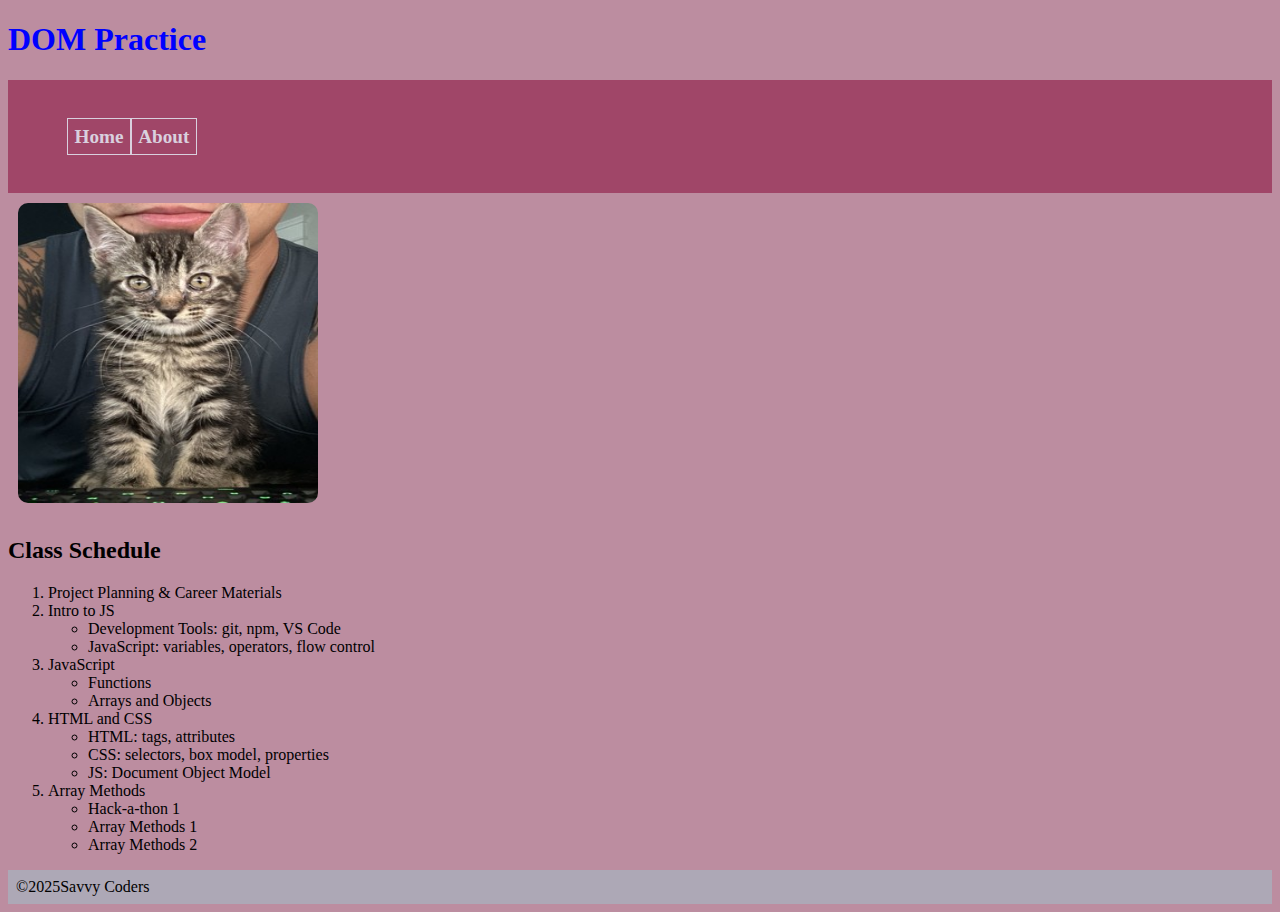
<file: week4/4.2/index.html>
<!DOCTYPE html>
<html lang="en">
<head>
  <meta charset="UTF-8">
  <meta name="viewport" content="width=device-width, initial-scale=1.0">
  <title>James DOM Practice</title>
  <link rel="stylesheet" href="styles.css"/>
</head>
<body>
  <header>
    <h1>DOM Practice</h1>
  </header>
  <nav class="nav-bar">
    <p>Navigation Bar</p>
  </nav>
  <main>
    <div class="main-content">
            <img id="cat-picture" src="../images/kang.jpeg" alt="Kang the Conqueror">
      <h2>Class Schedule</h2>
      <div id="class-schedule-list">
        <ol>
          <li class="class-week">Project Planning & Career Materials</li>
          <li class="class-week">Intro to JS
            <ul>
              <li>Development Tools: git, npm, VS Code</li>
              <li>JavaScript: variables, operators, flow control</li>
            </ul>
          </li>
          <li class="class-week">JavaScript
            <ul>
              <li>Functions</li>
              <li>Arrays and Objects</li>
            </ul>
          </li>
          <li class="class-week">HTML and CSS
            <ul>
              <li>HTML: tags, attributes</li>
              <li>CSS: selectors, box model, properties</li>
              <li>JS: Document Object Model</li>
            </ul>
          </li>
          <li class="class-week">Array Methods
            <ul>
              <li>Hack-a-thon 1</li>
              <li>Array Methods 1</li>
              <li>Array Methods 2</li>
            </ul>
          </li>
        </ol>
      </div>
    </div>
  </main>
  <footer>&copy;2025Savvy Coders</footer>

  <script src="4.2.1-SelectingDOMElements.js"></script>
  <script src="4.2.2-NodeRelationships.js"></script>
  <script src="4.2.3-ChangingElements.js"></script>
  <script src="4.2.4-CreatingElements.js"></script>
  <script src="4.2.5-EventListeners.js"></script>
</body>
</html>
</file>
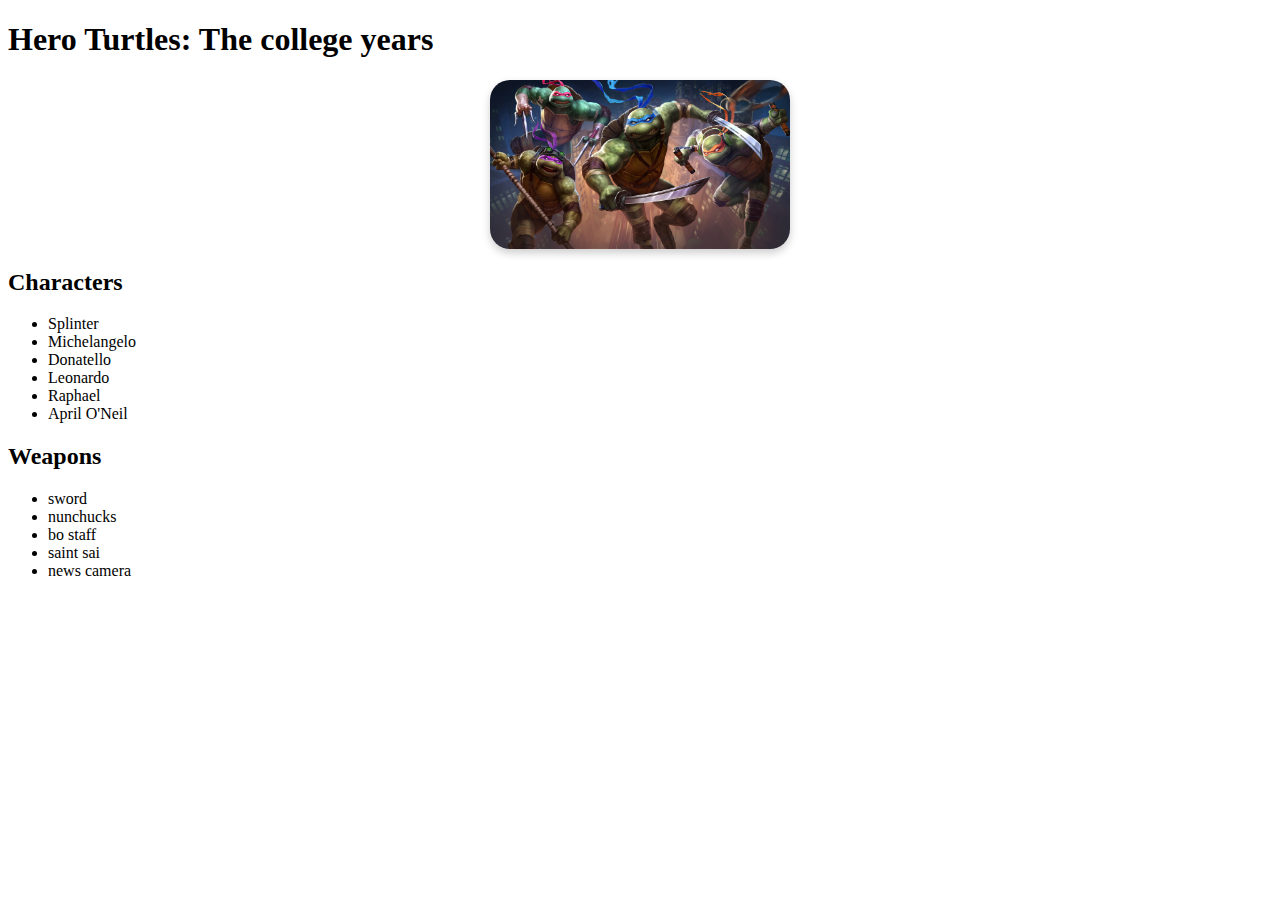
<file: week4/Review/index.html>
<!DOCTYPE html>
<html lang="en">
<head>
  <meta charset="UTF-8">
  <meta name="viewport" content="width=device-width, initial-scale=1.0">
  <title>Document</title>
  <link rel="stylesheet" href="style.css">
</head>
  <h1>Ninja Turtles</h1>
  <img src="img/turtles.jpg" alt="Ninja Turtles">

  <section>
    <h2>Characters</h2>
    <ul id="characters">
    <li>Splinter</li>
    <li>Michelangelo</li>
    <li>Donatello</li>
    <li>Leonardo</li>
    <li>Raphael</li>
    </ul>
  </section>
  <section>
    <h2>Weapons</h2>
    <ul id="weapons">
    <li>sword</li>
    <li>nunchucks</li>
    <li>bo staff</li>
    <li>saint sai</li>
  </ul>
  </section>


<script src="index.js"></script>
</body>

</html>
</file>
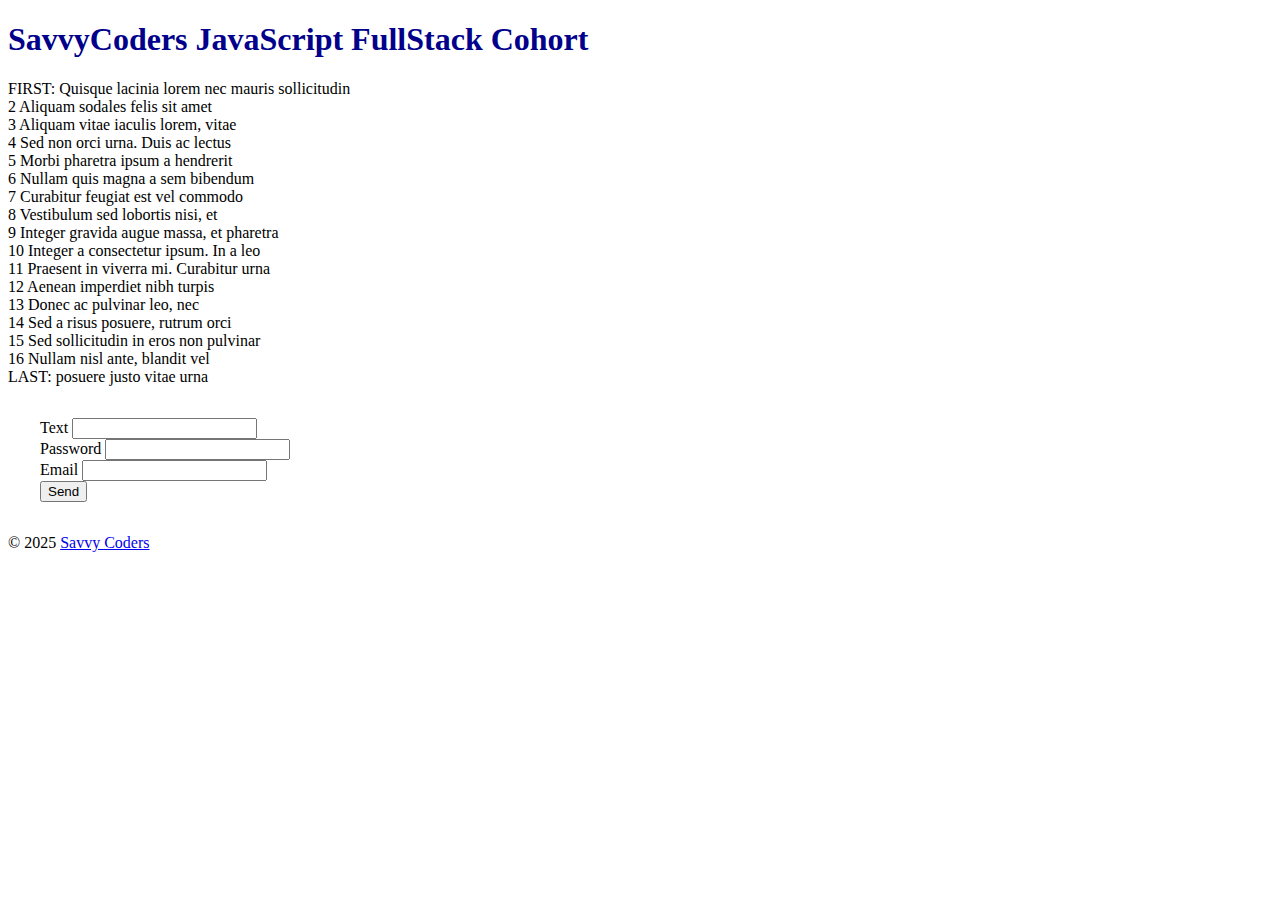
<file: week5/5.2/index.html>
<!DOCTYPE html>
<html lang="en">
  <head>
    <meta charset="UTF-8" />
    <meta name="viewport" content="width=device-width, initial-scale=1.0" />
    <meta http-equiv="X-UA-Compatible" content="ie=edge" />
    <title>Savvy Coders Aug. 2020 Cohort</title>
    <link rel="stylesheet" href="style.css" />
    <link
      href="https://fonts.googleapis.com/css2?family=Cedarville+Cursive&family=Roboto&display=swap"
      rel="stylesheet"
    />
  </head>
  <body>
    <header>
      <h1>SavvyCoders JavaScript FullStack Cohort</h1>
    </header>

    <content>
      <!--
      Comment-out the line above, and uncomment the line below
      to turn on the FLEX functionality
      -->
      <!-- <content class="responsive flex"> -->
      <div id="block1">
        FIRST: Quisque lacinia lorem nec mauris sollicitudin
      </div>
      <div id="block2">2 Aliquam sodales felis sit amet</div>
      <div id="block3">3 Aliquam vitae iaculis lorem, vitae</div>
      <div id="block4">4 Sed non orci urna. Duis ac lectus</div>
      <div id="block5">5 Morbi pharetra ipsum a hendrerit</div>
      <div id="block6">6 Nullam quis magna a sem bibendum</div>
      <div id="block7">7 Curabitur feugiat est vel commodo</div>
      <div id="block8">8 Vestibulum sed lobortis nisi, et</div>
      <div id="block9">9 Integer gravida augue massa, et pharetra</div>
      <div id="block10">10 Integer a consectetur ipsum. In a leo</div>
      <div id="block11">11 Praesent in viverra mi. Curabitur urna</div>
      <div id="block12">12 Aenean imperdiet nibh turpis</div>
      <div id="block13">13 Donec ac pulvinar leo, nec</div>
      <div id="block14">14 Sed a risus posuere, rutrum orci</div>
      <div id="block15">15 Sed sollicitudin in eros non pulvinar</div>
      <div id="block16">16 Nullam nisl ante, blandit vel</div>
      <div id="block17">LAST: posuere justo vitae urna</div>
    </content>

    <!-- Basic Form. Replace this with Better Form -->
    <form>
      <div>
        <label for="text">Text</label>
        <input id="text" name="text" type="text" required />
      </div>
      <div>
        <label for="password">Password</label>
        <input id="password" name="password" type="password" />
      </div>
      <div>
        <label for="email">Email</label>
        <input id="email" name="email" type="email" />
      </div>

      <input type="submit" value="Send" name="submit" />
    </form>

    <section>
      <ul id="form-output"></ul>
    </section>

    <footer>
      &copy; 2025 <a href="https://savvycoders.com/">Savvy Coders</a>
    </footer>
  </body>
</html>
</file>
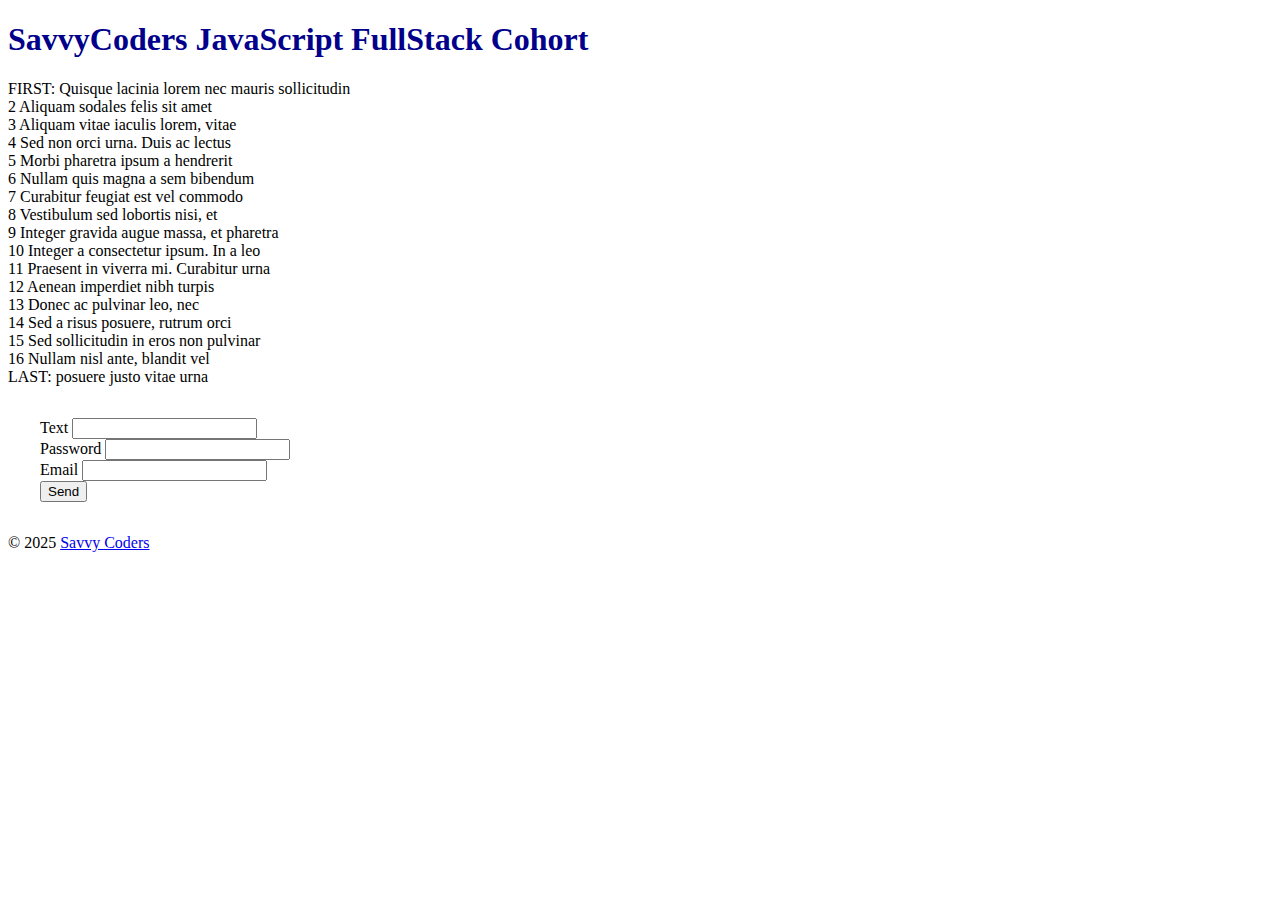
<file: week6/6.1/6.1.1/index.html>
<!DOCTYPE html>
<html lang="en">
  <head>
    <meta charset="UTF-8" />
    <meta name="viewport" content="width=device-width, initial-scale=1.0" />
    <meta http-equiv="X-UA-Compatible" content="ie=edge" />
    <title>Savvy Coders Aug. 2020 Cohort</title>
    <link rel="stylesheet" href="style.css" />
    <link
      href="https://fonts.googleapis.com/css2?family=Cedarville+Cursive&family=Roboto&display=swap"
      rel="stylesheet"
    />
  </head>
  <body>
    <header>
      <h1>SavvyCoders JavaScript FullStack Cohort</h1>
    </header>

    <content>
      <!--
      Comment-out the line above, and uncomment the line below
      to turn on the FLEX functionality
      -->
      <!-- <content class="responsive flex"> -->
      <div id="block1">
        FIRST: Quisque lacinia lorem nec mauris sollicitudin
      </div>
      <div id="block2">2 Aliquam sodales felis sit amet</div>
      <div id="block3">3 Aliquam vitae iaculis lorem, vitae</div>
      <div id="block4">4 Sed non orci urna. Duis ac lectus</div>
      <div id="block5">5 Morbi pharetra ipsum a hendrerit</div>
      <div id="block6">6 Nullam quis magna a sem bibendum</div>
      <div id="block7">7 Curabitur feugiat est vel commodo</div>
      <div id="block8">8 Vestibulum sed lobortis nisi, et</div>
      <div id="block9">9 Integer gravida augue massa, et pharetra</div>
      <div id="block10">10 Integer a consectetur ipsum. In a leo</div>
      <div id="block11">11 Praesent in viverra mi. Curabitur urna</div>
      <div id="block12">12 Aenean imperdiet nibh turpis</div>
      <div id="block13">13 Donec ac pulvinar leo, nec</div>
      <div id="block14">14 Sed a risus posuere, rutrum orci</div>
      <div id="block15">15 Sed sollicitudin in eros non pulvinar</div>
      <div id="block16">16 Nullam nisl ante, blandit vel</div>
      <div id="block17">LAST: posuere justo vitae urna</div>
    </content>

    <!-- Basic Form. Replace this with Better Form -->
    <form>
      <div>
        <label for="text">Text</label>
        <input id="text" name="text" type="text" required />
      </div>
      <div>
        <label for="password">Password</label>
        <input id="password" name="password" type="password" />
      </div>
      <div>
        <label for="email">Email</label>
        <input id="email" name="email" type="email" />
      </div>

      <input type="submit" value="Send" name="submit" />
    </form>

    <section>
      <ul id="form-output"></ul>
    </section>

    <footer>
      &copy; 2025 <a href="https://savvycoders.com/">Savvy Coders</a>
    </footer>

    <!-- Activity 4 - Form Handling: Uncomment the JS link -->
    <!-- <script src="./index.js"></script> -->
  </body>
</html>
</file>
<file: week4/4.2/styles.css>
body {
  background-color: #BC8DA0;
}

.nav-bar {
  background-color: #A04668;
  padding: 1em;
  color: #D9D0DE;
  font-size: 1.2em;
  font-weight: 600;
}

nav > ul > li {
  border: solid 1px;
  padding: .33em;
  display: inline-block;
}

footer {
  padding: .5em;
  background-color: #ADA8B6;
}

/* Image properties */
img {
  width: 300px; /* Fixed width = 300px */
  height: 300px; /* Fixed height = 300px */
  object-fit cover; /* Ensures image covers the area without distortion */
  margin: 10px; /* Space around images */
  align-items: center; /* Center alignment for flex items */
  border-radius: 10px; /* Rounded corners for better aesthetics */
}
</file>
<file: week4/Review/style.css>
img {
  max-width: 300px; /* Fixed width by 300 px */
  border-radius: 20px;
  display: block;
  margin: 1rem auto;
  box-shadow: 0 4px 8px rgba(0, 0, 0, 0.2);
}
</file>
<file: week5/5.2/style.css>
/*
	Several CSS sections will be added from activity 5
*/

header > h1 {
  color: darkblue;
}

body > form {
	margin: 2em;
}

/*  This styling sets up the flex container */
.flex {
  display: flex;
  justify-content: space-between;
}

/* this adds a border around the flex items */
.flex > * {
  border: 1px solid;
}


/* Activity 5.2.1: Media queries
  -Add CSS that removes the border around the flex items */


/* Activity 5.2.2: Media queries
  -Add CSS for when screen size is less than 700px */


/* Activity 5.2.3: Media queries
  -Add CSS that checks for device hover capabilities */


@media (min-width: 2000px) {
  * {
    color:orange;
  }
}
</file>
<file: week6/6.1/6.1.1/style.css>
header > h1 {
  color: darkblue;
}

body > form {
	margin: 2em;
}

/*  This styling sets up the flex container */
.flex {
  display: flex;
  justify-content: space-between;
}
</file>
